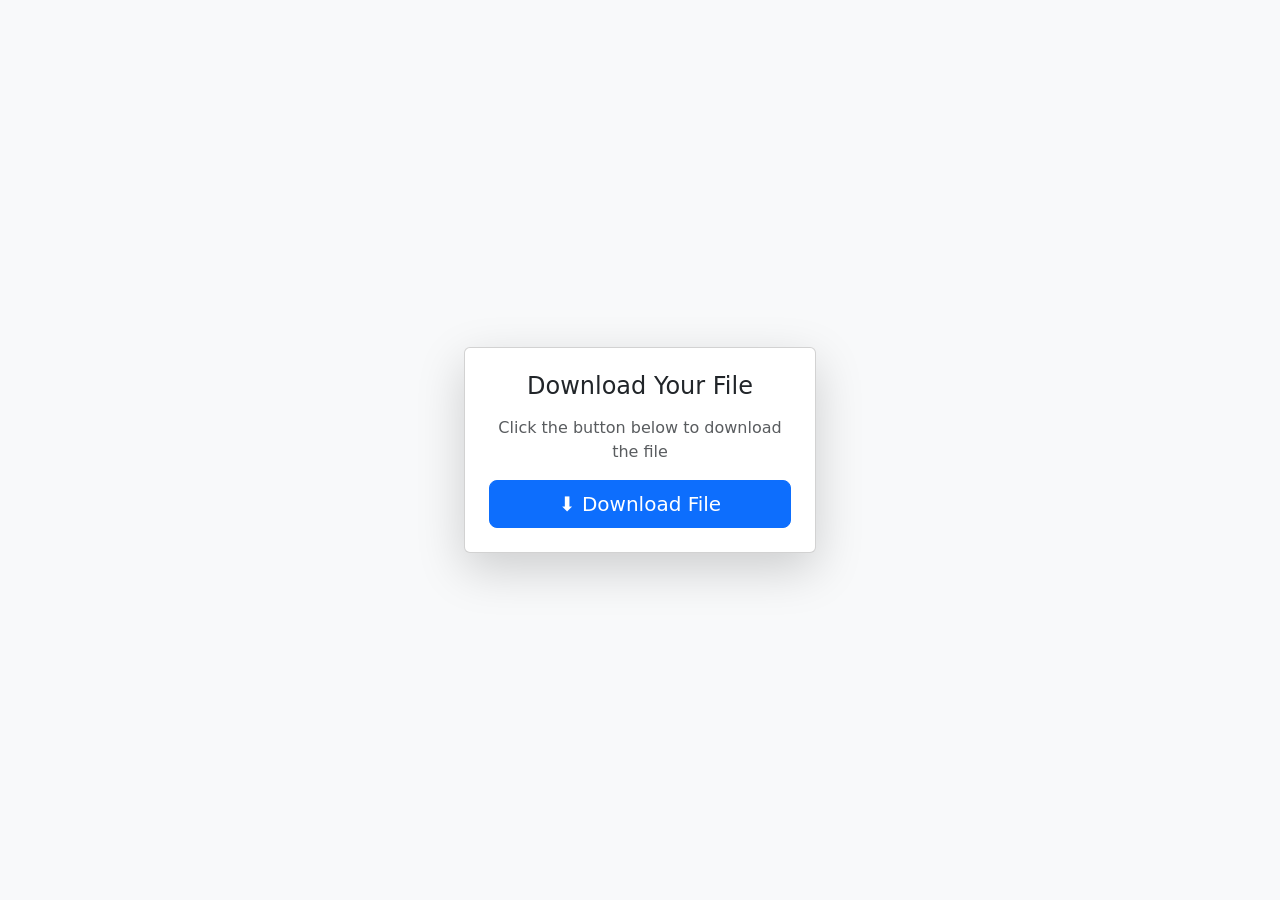
<file: flask.html>
<!DOCTYPE html>
<html lang="en">
<head>
    <meta charset="UTF-8">
    <title>Flask</title>

  
    <link href="https://cdn.jsdelivr.net/npm/bootstrap@5.3.2/dist/css/bootstrap.min.css" rel="stylesheet">
</head>
<body class="bg-light">

<div class="container d-flex justify-content-center align-items-center vh-100">
    <div class="card shadow-lg p-4 text-center" style="width: 22rem;">
        <h4 class="mb-3">Download Your File</h4>
        <p class="text-muted">Click the button below to download the file</p>

        <a href="Flask in SQLAlchemy.zip" download class="btn btn-primary btn-lg w-100">
            ⬇ Download File
        </a>
    </div>
</div>

</body>
</html>
</file>
